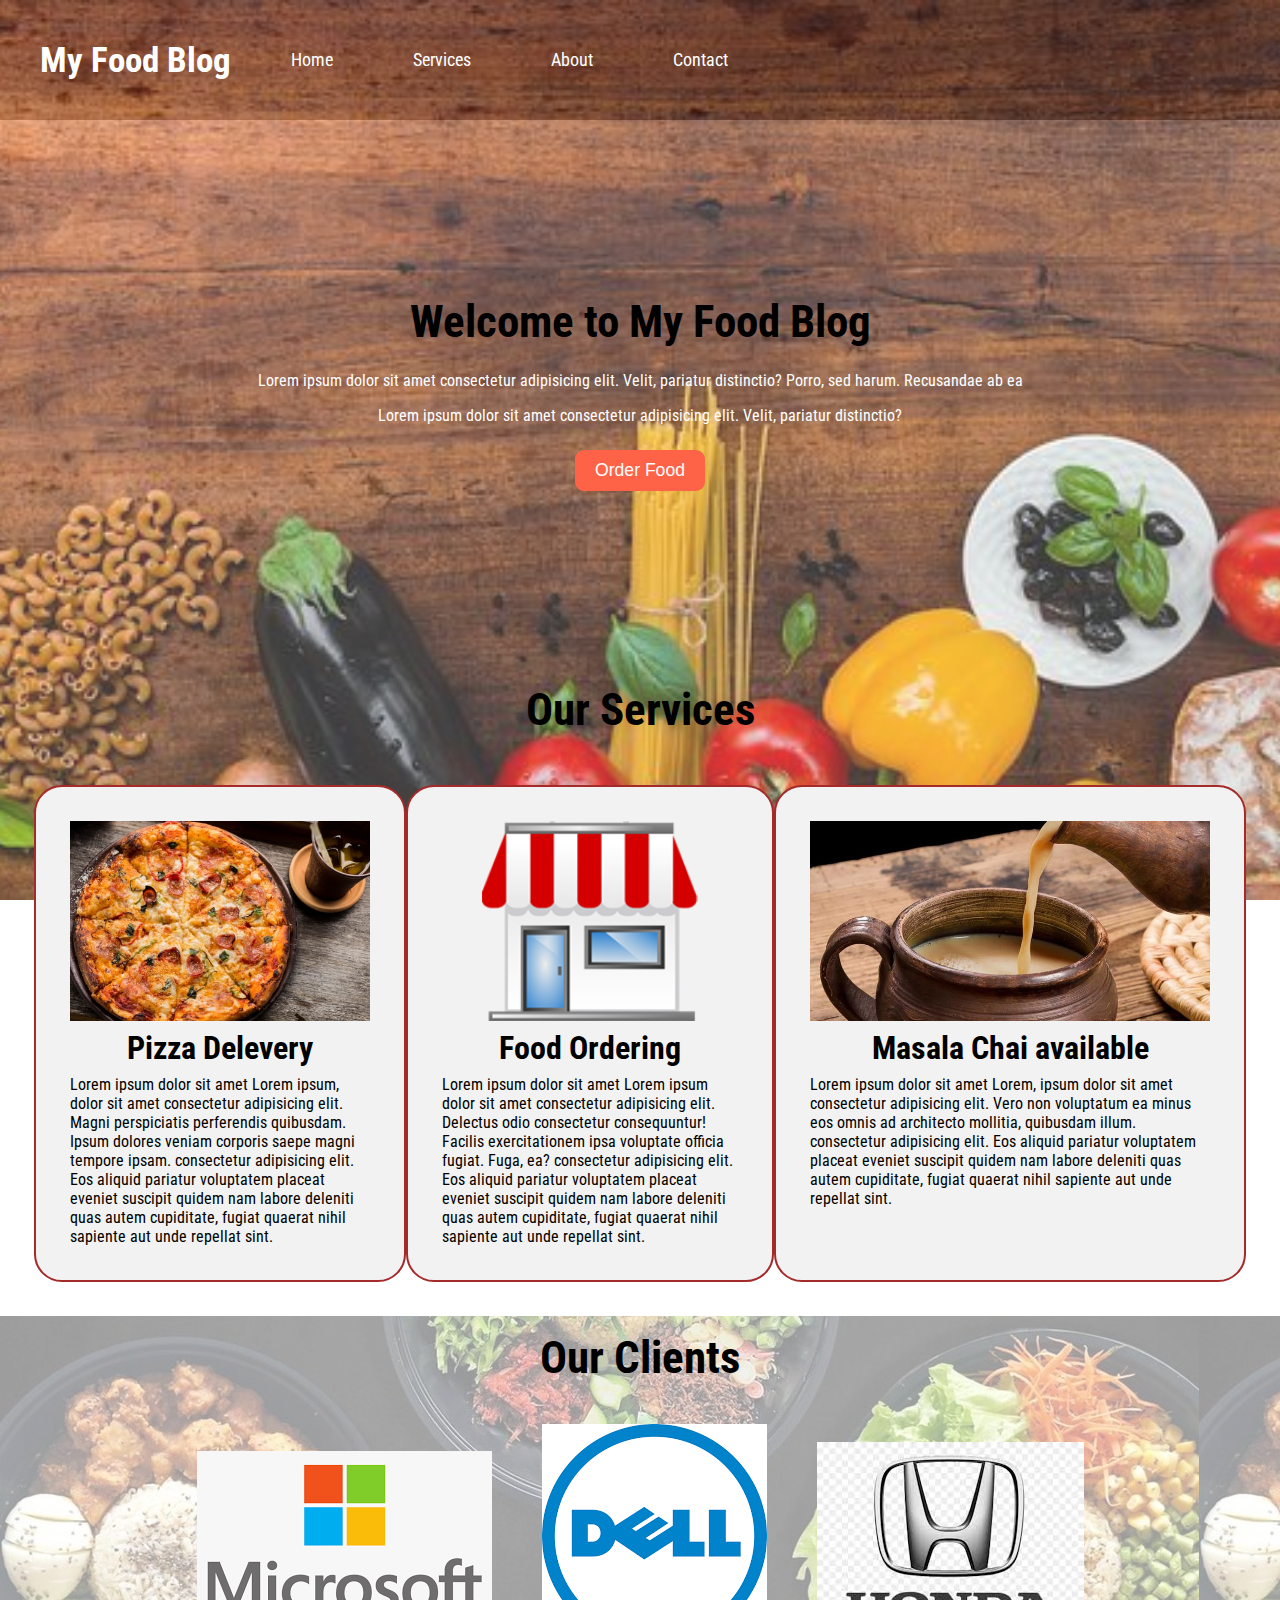
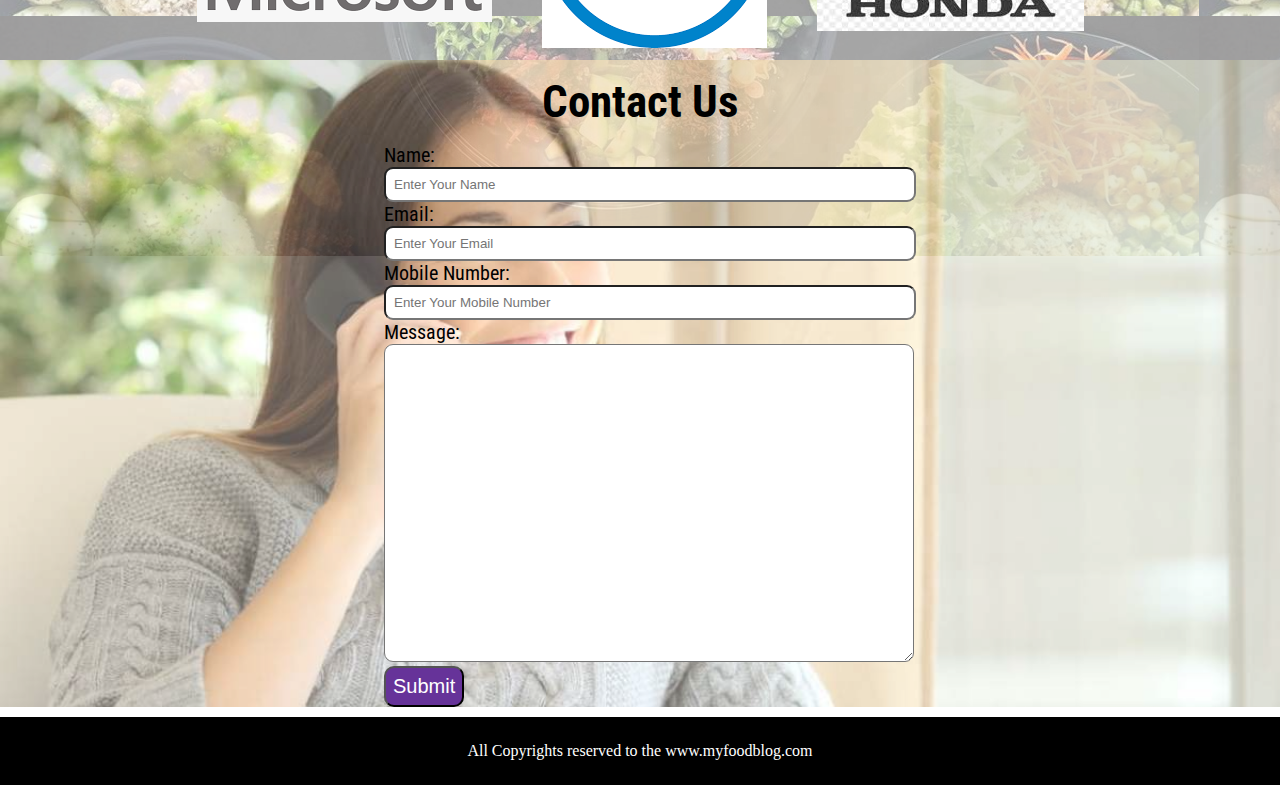
<file: Food Blog/index.html>
<!DOCTYPE html>
<html lang="en">

<head>
    <meta charset="UTF-8">
    <meta name="viewport" content="width=device-width, initial-scale=1.0">
    <title>Document</title>
    <link rel="stylesheet" href="images/style.css">
    <link rel="preconnect" href="https://fonts.gstatic.com">
    <link href="https://fonts.googleapis.com/css2?family=Roboto+Condensed:ital@1&display=swap" rel="stylesheet">
    <link rel="stylesheet" href="https://cdnjs.cloudflare.com/ajax/libs/animate.css/4.1.1/animate.min.css" />

</head>

<body>

    <nav id="navbar">
        <div id="logo">
            <h1 class="animate__animated animate__heartBeat animate__infinite infinite">My Food Blog</h1>
        </div>
        <ul>
            <li class="item">
                <a href="index.html"> Home </a>
            </li>
            <li class="item"><a href="services.html"> Services </a></li>
            <li class="item"><a href="about.html"> About </a></li>
            <li class="item"><a href="contact.html"> Contact </a></li>
        </ul>
    </nav>
    <section id="home">
        <h1 class="h-primary">Welcome to My Food Blog</h1>
        <p>Lorem ipsum dolor sit amet consectetur adipisicing elit. Velit, pariatur distinctio? Porro, sed harum. Recusandae ab ea </p>
        <p>Lorem ipsum dolor sit amet consectetur adipisicing elit. Velit, pariatur distinctio? </p>
        <button class="btn">Order Food</button>
    </section>

    <section class="services-container">
        <h1 class="h-primary center">Our Services</h1>
        <div id="services">
            <div class="box">
                <img src="images/bg3.jpg" alt="Pizza">

                <h2 class="h-secondary center">Pizza Delevery</h2>
                <p>Lorem ipsum dolor sit amet Lorem ipsum, dolor sit amet consectetur adipisicing elit. Magni perspiciatis perferendis quibusdam. Ipsum dolores veniam corporis saepe magni tempore ipsam. consectetur adipisicing elit. Eos aliquid pariatur
                    voluptatem placeat eveniet suscipit quidem nam labore deleniti quas autem cupiditate, fugiat quaerat nihil sapiente aut unde repellat sint.</p>
            </div>
            <div class="box">
                <img src="images/join_shop.png" alt="Food">

                <h2 class="h-secondary center">Food Ordering</h2>
                <p>Lorem ipsum dolor sit amet Lorem ipsum dolor sit amet consectetur adipisicing elit. Delectus odio consectetur consequuntur! Facilis exercitationem ipsa voluptate officia fugiat. Fuga, ea? consectetur adipisicing elit. Eos aliquid pariatur
                    voluptatem placeat eveniet suscipit quidem nam labore deleniti quas autem cupiditate, fugiat quaerat nihil sapiente aut unde repellat sint.</p>
            </div>
            <div class="box">
                <img src="images/6-Masala-Chai.jpg" alt="">

                <h2 class="h-secondary center">Masala Chai available</h2>
                <p>Lorem ipsum dolor sit amet Lorem, ipsum dolor sit amet consectetur adipisicing elit. Vero non voluptatum ea minus eos omnis ad architecto mollitia, quibusdam illum. consectetur adipisicing elit. Eos aliquid pariatur voluptatem placeat
                    eveniet suscipit quidem nam labore deleniti quas autem cupiditate, fugiat quaerat nihil sapiente aut unde repellat sint.</p>
            </div>
    </section>

    <section id="client-section">
        <h1 class="h-primary center">Our Clients</h1>
        <div id="clients">
            <div class="client-items">
                <img src="images/New/Microsoft.png">
            </div>
            <div class="client-items">
                <img src="images/New/Dell.png">
            </div>

            <div class="client-items">
                <img src="images/New/Honda.jpg">
            </div>
        </div>
    </section>



    <section id="contact">
        <h1 class="h-primary center">Contact Us</h1>
        <div id="contact-box">
            <form action="">
                <div class="form-group">
                    <label for="name">Name:</label>
                    <input type="text" name="name" id="name" placeholder="Enter Your Name">
                </div>
                <div class="form-group">
                    <label for="name">Email:</label>
                    <input type="Email" name="name" id="name" placeholder="Enter Your Email">
                </div>
                <div class="form-group">
                    <label for="name">Mobile Number:</label>
                    <input type="phone" name="name" id="name" placeholder="Enter Your Mobile Number">
                </div>
                <div class="form-group">
                    <label for="name">Message:</label>
                    <textarea name="message" id="message" cols="40" rows="20"></textarea>
                </div>
                <button class="button3">Submit</button>
            </form>

        </div>
    </section>
    <footer>
        <div class="center">
            All Copyrights reserved to the www.myfoodblog.com
        </div>
    </footer>


</body>

</html>
</file>
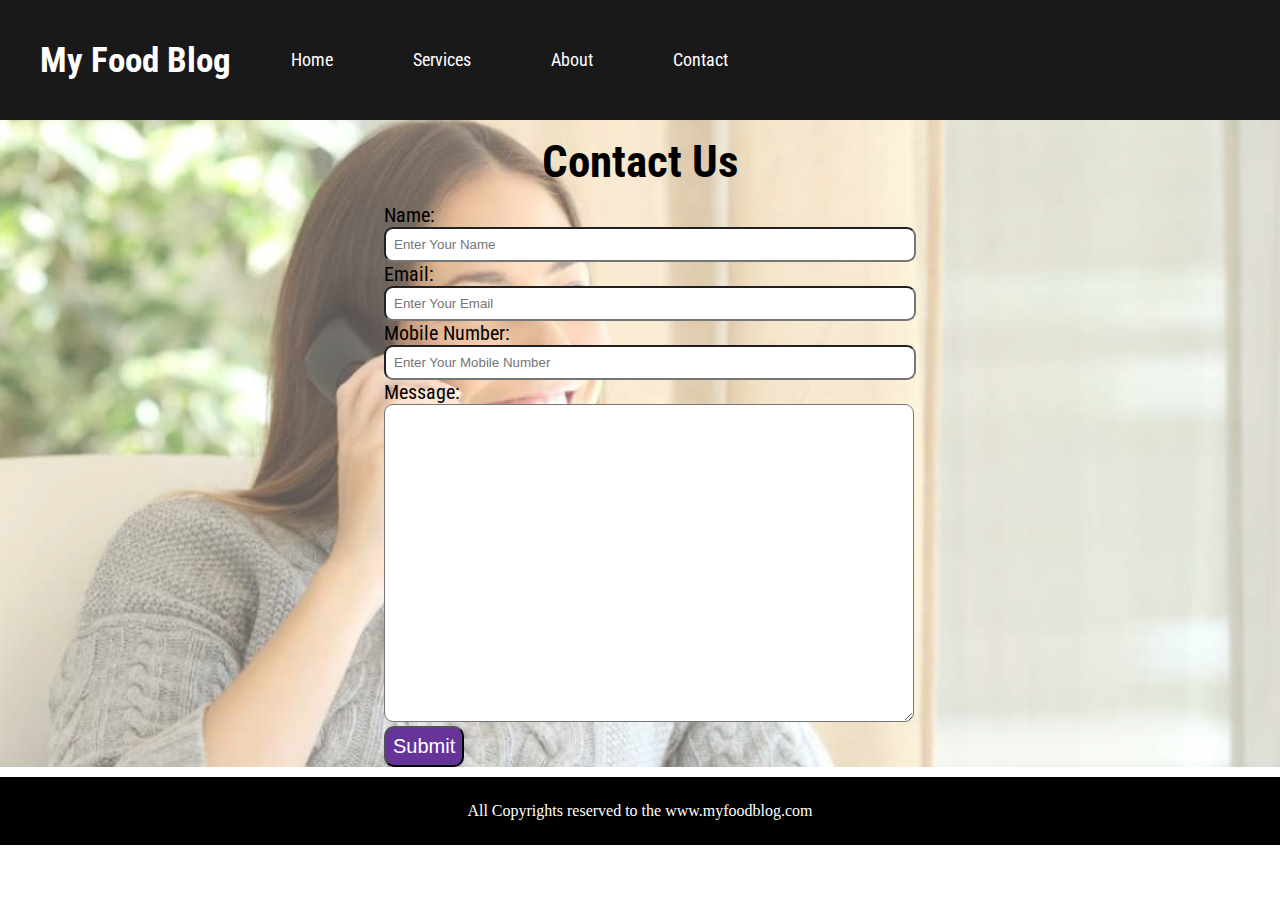
<file: Food Blog/about.html>
<!DOCTYPE html>
<html lang="en">

<head>
    <meta charset="UTF-8">
    <meta name="viewport" content="width=device-width, initial-scale=1.0">
    <title>Document</title>
    <link rel="stylesheet" href="images/style.css">
    <link rel="preconnect" href="https://fonts.gstatic.com">
    <link href="https://fonts.googleapis.com/css2?family=Roboto+Condensed:ital@1&display=swap" rel="stylesheet">
</head>

<body>
    <nav id="navbar">
        <div id="logo">
            <h1>My Food Blog</h1>
        </div>
        <ul>
            <li class="item">
                <a href="index.html"> Home </a>
            </li>
            <li class="item"><a href="services.html"> Services </a></li>
            <li class="item"><a href="about.html"> About </a></li>
            <li class="item"><a href="contact.html"> Contact </a></li>
        </ul>
    </nav>
    <section id="contact">
        <h1 class="h-primary center">Contact Us</h1>
        <div id="contact-box">
            <form action="">
                <div class="form-group">
                    <label for="name">Name:</label>
                    <input type="text" name="name" id="name" placeholder="Enter Your Name">
                </div>
                <div class="form-group">
                    <label for="name">Email:</label>
                    <input type="Email" name="name" id="name" placeholder="Enter Your Email">
                </div>
                <div class="form-group">
                    <label for="name">Mobile Number:</label>
                    <input type="phone" name="name" id="name" placeholder="Enter Your Mobile Number">
                </div>
                <div class="form-group">
                    <label for="name">Message:</label>
                    <textarea name="message" id="message" cols="40" rows="20"></textarea>
                </div>
                <button class="button3">Submit</button>
            </form>

        </div>
    </section>
    <footer>
        <div class="center">
            All Copyrights reserved to the www.myfoodblog.com
        </div>
    </footer>


</body>

</html>
</file>
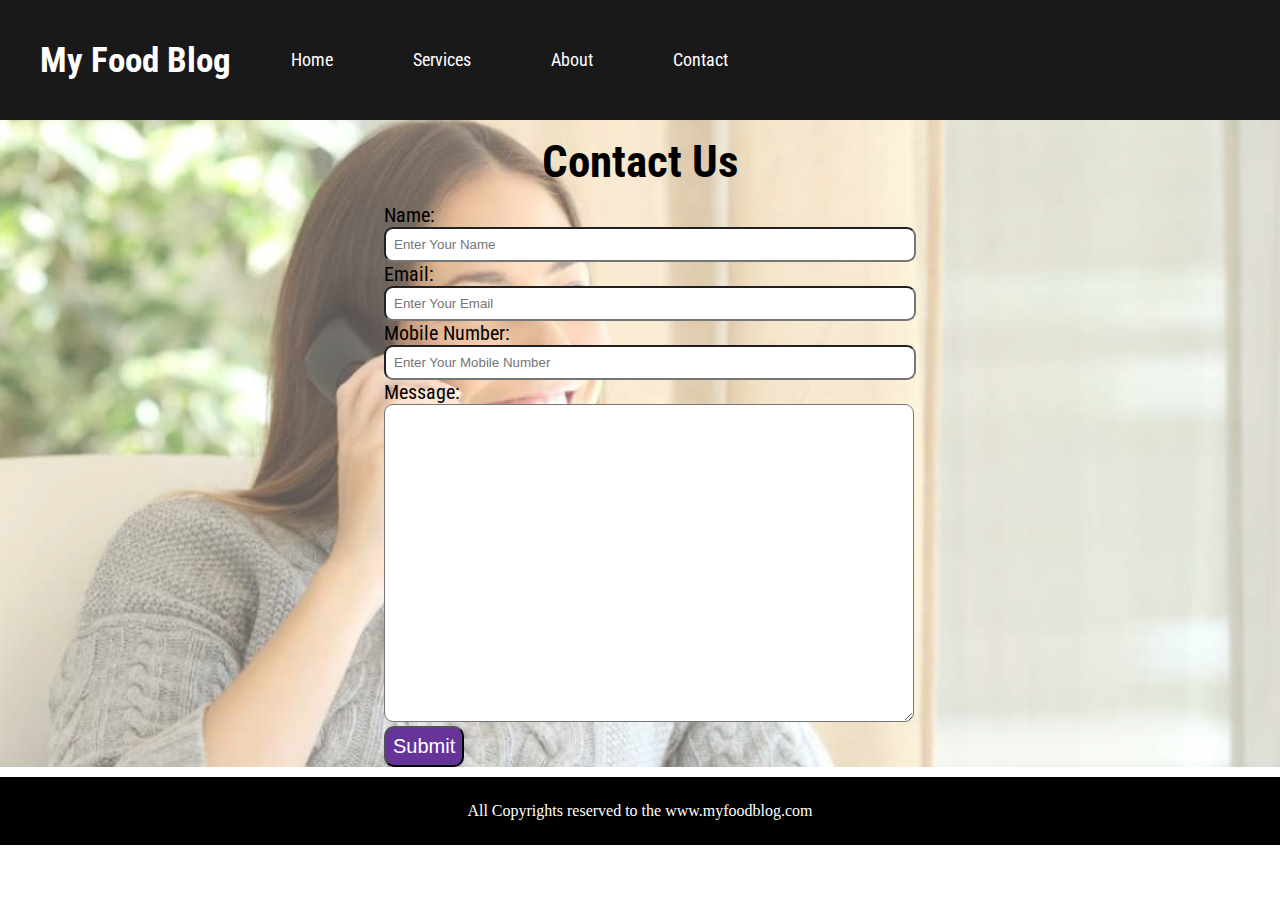
<file: Food Blog/contact.html>
<!DOCTYPE html>
<html lang="en">

<head>
    <meta charset="UTF-8">
    <meta name="viewport" content="width=device-width, initial-scale=1.0">
    <title>Document</title>
    <link rel="stylesheet" href="images/style.css">
    <link rel="preconnect" href="https://fonts.gstatic.com">
    <link href="https://fonts.googleapis.com/css2?family=Roboto+Condensed:ital@1&display=swap" rel="stylesheet">
</head>

<body>
    <nav id="navbar">
        <div id="logo">
            <h1>My Food Blog</h1>
        </div>
        <ul>
            <li class="item">
                <a href="index.html"> Home </a>
            </li>
            <li class="item"><a href="services.html"> Services </a></li>
            <li class="item"><a href="about.html"> About </a></li>
            <li class="item"><a href="contact.html"> Contact </a></li>
        </ul>
    </nav>
    <section id="contact">
        <h1 class="h-primary center">Contact Us</h1>
        <div id="contact-box">
            <form action="">
                <div class="form-group">
                    <label for="name">Name:</label>
                    <input type="text" name="name" id="name" placeholder="Enter Your Name">
                </div>
                <div class="form-group">
                    <label for="name">Email:</label>
                    <input type="Email" name="name" id="name" placeholder="Enter Your Email">
                </div>
                <div class="form-group">
                    <label for="name">Mobile Number:</label>
                    <input type="phone" name="name" id="name" placeholder="Enter Your Mobile Number">
                </div>
                <div class="form-group">
                    <label for="name">Message:</label>
                    <textarea name="message" id="message" cols="40" rows="20"></textarea>
                </div>
                <button class="button3">Submit</button>
            </form>

        </div>
    </section>
    <footer>
        <div class="center">
            All Copyrights reserved to the www.myfoodblog.com
        </div>
    </footer>

</body>

</html>
</file>
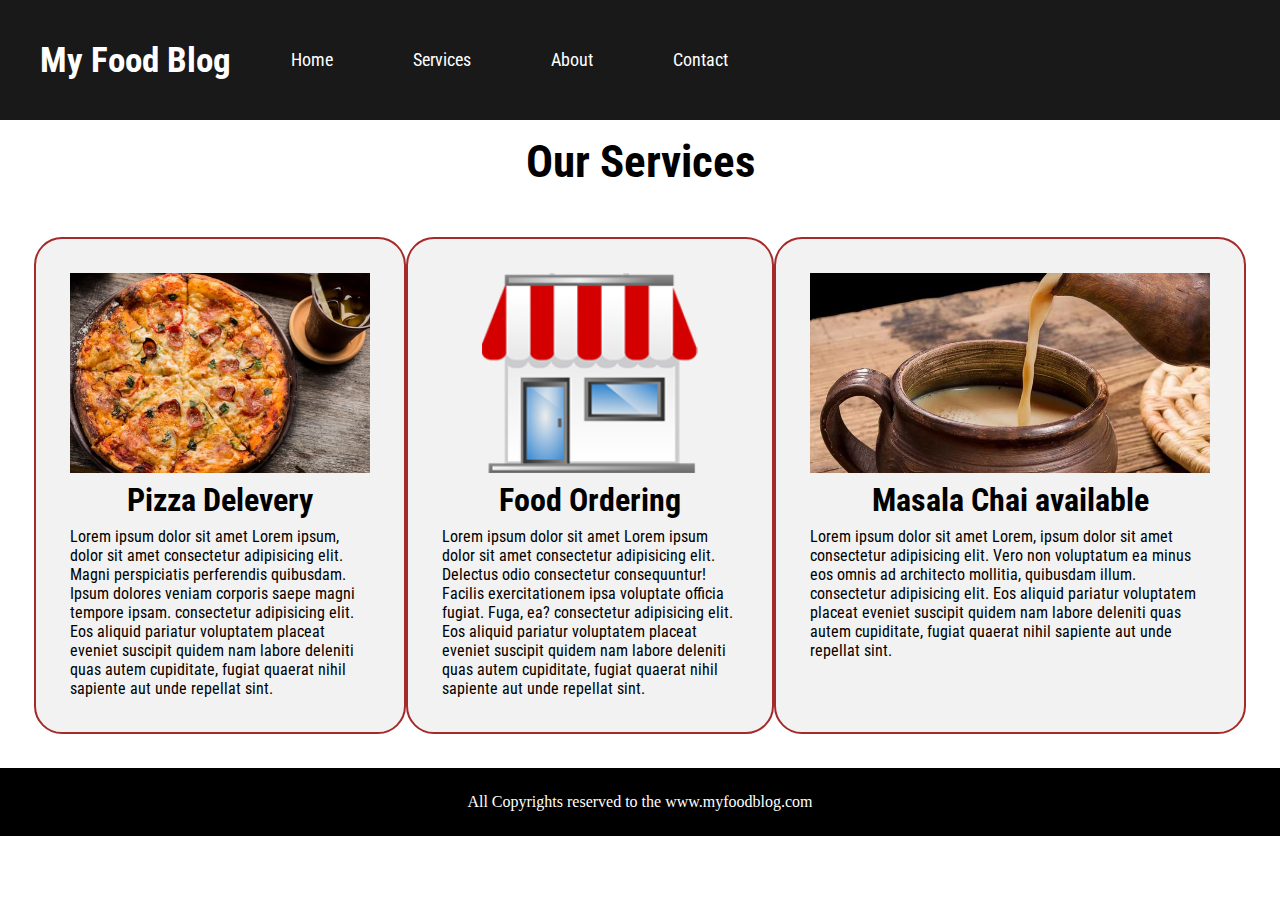
<file: Food Blog/services.html>
<!DOCTYPE html>
<html lang="en">

<head>
    <meta charset="UTF-8">
    <meta name="viewport" content="width=device-width, initial-scale=1.0">
    <title>Document</title>
    <link rel="stylesheet" href="images/style.css">
    <link rel="preconnect" href="https://fonts.gstatic.com">
    <link href="https://fonts.googleapis.com/css2?family=Roboto+Condensed:ital@1&display=swap" rel="stylesheet">

</head>

<body>
    <nav id="navbar">
        <div id="logo">
            <h1>My Food Blog</h1>
        </div>
        <ul>
            <li class="item">
                <a href="index.html"> Home </a>
            </li>
            <li class="item"><a href="services.html"> Services </a></li>

            <li class="item"><a href="about.html"> About </a></li>
            <li class="item"><a href="contact.html"> Contact </a></li>
        </ul>
    </nav>
    <section class="services-container">
        <h1 class="h-primary center">Our Services</h1>
        <div id="services">
            <div class="box">
                <img src="images/bg3.jpg" alt="Pizza">

                <h2 class="h-secondary center">Pizza Delevery</h2>
                <p>Lorem ipsum dolor sit amet Lorem ipsum, dolor sit amet consectetur adipisicing elit. Magni perspiciatis perferendis quibusdam. Ipsum dolores veniam corporis saepe magni tempore ipsam. consectetur adipisicing elit. Eos aliquid pariatur
                    voluptatem placeat eveniet suscipit quidem nam labore deleniti quas autem cupiditate, fugiat quaerat nihil sapiente aut unde repellat sint.</p>
            </div>
            <div class="box">
                <img src="images/join_shop.png" alt="Food">

                <h2 class="h-secondary center">Food Ordering</h2>
                <p>Lorem ipsum dolor sit amet Lorem ipsum dolor sit amet consectetur adipisicing elit. Delectus odio consectetur consequuntur! Facilis exercitationem ipsa voluptate officia fugiat. Fuga, ea? consectetur adipisicing elit. Eos aliquid pariatur
                    voluptatem placeat eveniet suscipit quidem nam labore deleniti quas autem cupiditate, fugiat quaerat nihil sapiente aut unde repellat sint.</p>
            </div>
            <div class="box">
                <img src="images/6-Masala-Chai.jpg" alt="">

                <h2 class="h-secondary center">Masala Chai available</h2>
                <p>Lorem ipsum dolor sit amet Lorem, ipsum dolor sit amet consectetur adipisicing elit. Vero non voluptatum ea minus eos omnis ad architecto mollitia, quibusdam illum. consectetur adipisicing elit. Eos aliquid pariatur voluptatem placeat
                    eveniet suscipit quidem nam labore deleniti quas autem cupiditate, fugiat quaerat nihil sapiente aut unde repellat sint.</p>
            </div>
    </section>
    <footer>
        <div class="center">
            All Copyrights reserved to the www.myfoodblog.com
        </div>
    </footer>

</body>

</html>
</file>
<file: Food Blog/images/style.css>
/*reset */

* {
    margin: 0;
    padding: 0;
}


/*Navbar */

#navbar {
    display: flex;
    align-items: center;
    position: relative;
    font-family: 'Roboto Condensed', sans-serif;
}


/*navbar logo and navbar item--------------------------------------------------*/

#logo h1 {
    height: 80px;
    margin-top: 40px;
    margin-left: 40px;
    font-size: 35px;
    color: white;
}

#logo {
    margin: 12px, 34px;
}

#logo img {
    height: 80px;
    margin: 12px 20px;
}

#navbar ul {
    display: flex;
}

#navbar::before {
    content: '';
    background: black;
    position: absolute;
    top: 0px;
    left: 0px;
    height: 100%;
    width: 100%;
    z-index: -2;
    opacity: 0.9;
}


/*#navbar {
    background: black;
    height: 100%;
    width: 100%;
    opacity: 0.8;
}*/

#navbar ul li {
    list-style: none;
    font-size: 1.1rem;
    margin-left: 40px;
}

#navbar ul li a {
    display: block;
    padding: 0px 20px 0px;
    color: white;
    text-decoration: none;
    border-radius: 20px;
}

#navbar ul li a:hover {
    color: black;
    background: white;
}


/* #Home section -----------------------------------------------------------------s*/

#home {
    display: flex;
    flex-direction: column;
    padding: 4px 230px;
    justify-content: center;
    align-items: center;
    height: 540px;
}

#home::before {
    content: '';
    background: url(img3.jpg) no-repeat center center/cover;
    position: absolute;
    height: 100%;
    width: 100%;
    top: 0px;
    left: 0px;
    z-index: -2;
    opacity: 0.80;
    background-repeat: none;
}

#home h1 {
    color: white;
    text-align: center;
    font-family: 'Roboto Condensed', sans-serif;
    font-size: 2.8rem;
    color: black;
}

#home p {
    color: white;
    margin: 8px;
    text-align: center;
    font-size: 1.0rem;
    font-family: 'Roboto Condensed', sans-serif;
}


/* SERVICES -----------------------------------------------------------------*/

#services {
    margin-top: 50px;
    margin: 34px;
    display: flex;
}

#services .box img {
    height: 200px;
    margin: auto;
    display: block;
}

#services .box {
    border: 2px solid brown;
    padding: 34px;
    margin: 0px 0px;
    border-radius: 28px;
    background: #f2f2f2;
    margin-bottom: 0px;
}

#services .box p {
    font-family: 'Roboto Condensed', sans-serif;
}


/* client section--------------------------------------------------- */

#client-section {
    height: 344px;
}

#client-section::before {
    content: '';
    position: absolute;
    background: url(467-c.jpg);
    width: 100%;
    height: 60%;
    z-index: -1;
    opacity: 0.4;
}

#clients {
    display: flex;
    justify-content: center;
    align-items: center;
}

.client-items {
    padding: 25px;
}


/* contact section */

#contact {
    position: relative;
}

#contact::before {
    content: "";
    position: absolute;
    height: 100%;
    width: 100%;
    z-index: -1;
    opacity: 0.7;
    background: url(download.jpg) no-repeat center center/cover;
}

#contact-box {
    display: flex;
    justify-content: center;
    align-items: center;
    margin-bottom: 10px;
}

#contact-box input,
#contact-box textarea {
    width: 100%;
    padding: 0.5rem;
    border-radius: 9px;
}

#contact-box form {
    width: 40%;
}

#contact-box label {
    font-size: 20px;
    font-family: 'Roboto Condensed', sans-serif;
}

.button3 {
    color: white;
    cursor: pointer;
    background: rebeccapurple;
    font-size: 20px;
    border-radius: 10px;
    padding: 7px;
}

.button3:hover {
    color: black;
    background: whitesmoke;
}

footer {
    background: black;
    color: white;
    padding: 25px 25px;
}


/*utility class-------------------------------------------------------*/

.h-primary {
    font-family: 'Roboto Condensed', sans-serif;
    font-size: 2.8rem;
    padding: 15px;
}

.h-secondary {
    font-family: 'Roboto Condensed', sans-serif;
    font-size: 2.0rem;
    padding: 8px;
}

.btn {
    padding: 10px 20px;
    border: 2px solid white;
    background: tomato;
    color: white;
    margin: 17px;
    font-size: 1.1rem;
    border-radius: 9px;
    cursor: pointer;
    border: white;
}

.btn:hover {
    background: black;
    color: red;
}

.center {
    text-align: center
}
</file>
